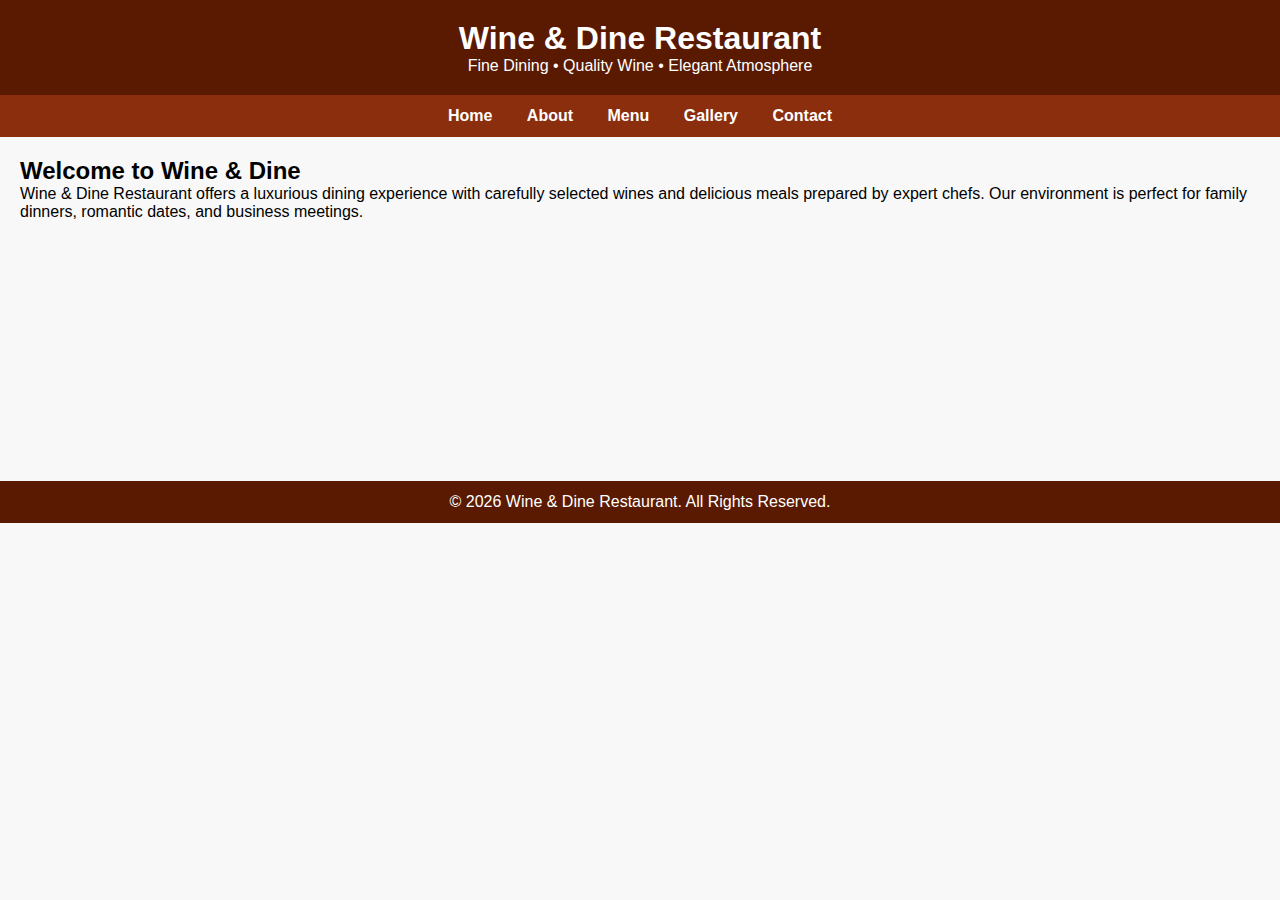
<file: index.html>
<!DOCTYPE html>
<html lang="en">
<head>
    <meta charset="UTF-8">
    <title>Wine & Dine Restaurant</title>
    <link rel="stylesheet" href="css/style.css">
</head>
<body>

<header>
    <h1>Wine & Dine Restaurant</h1>
    <p>Fine Dining • Quality Wine • Elegant Atmosphere</p>
</header>

<nav>
    <a href="index.html">Home</a>
    <a href="about.html">About</a>
    <a href="menu.html">Menu</a>
    <a href="gallery.html">Gallery</a>
    <a href="contact.html">Contact</a>
</nav>

<div class="container">
    <h2>Welcome to Wine & Dine</h2>
    <p>
        Wine & Dine Restaurant offers a luxurious dining experience with
        carefully selected wines and delicious meals prepared by expert chefs.
        Our environment is perfect for family dinners, romantic dates, and business meetings.
    </p>
</div>

<footer>
    <p>&copy; 2026 Wine & Dine Restaurant. All Rights Reserved.</p>
</footer>

</body>
</html>
</file>
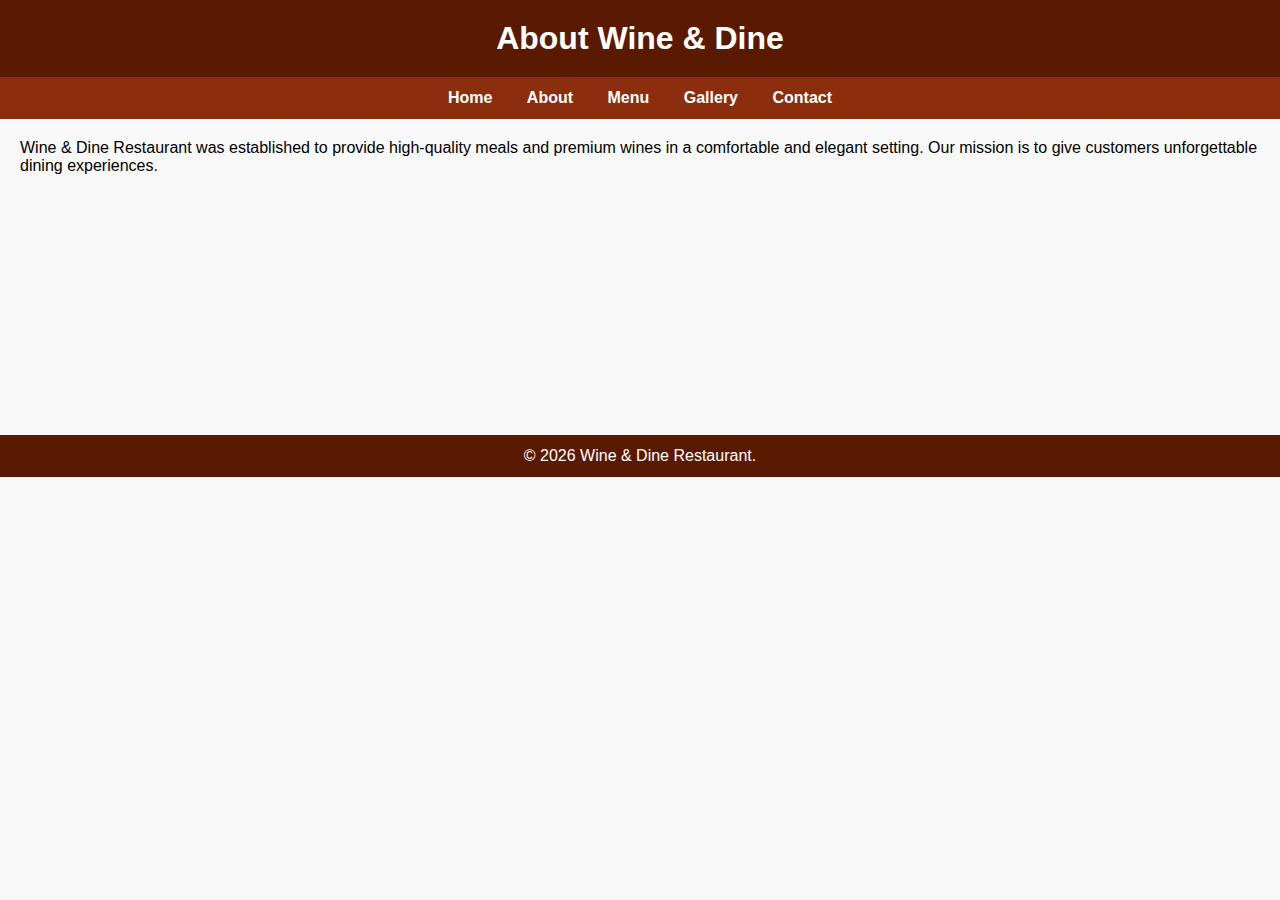
<file: about.html>
<!DOCTYPE html>
<html lang="en">
<head>
    <meta charset="UTF-8">
    <title>About Us - Wine & Dine</title>
    <link rel="stylesheet" href="css/style.css">
</head>
<body>

<header>
    <h1>About Wine & Dine</h1>
</header>

<nav>
    <a href="index.html">Home</a>
    <a href="about.html">About</a>
    <a href="menu.html">Menu</a>
    <a href="gallery.html">Gallery</a>
    <a href="contact.html">Contact</a>
</nav>

<div class="container">
    <p>
        Wine & Dine Restaurant was established to provide high-quality meals
        and premium wines in a comfortable and elegant setting.
        Our mission is to give customers unforgettable dining experiences.
    </p>
</div>

<footer>
    <p>&copy; 2026 Wine & Dine Restaurant.</p>
</footer>

</body>
</html>
</file>
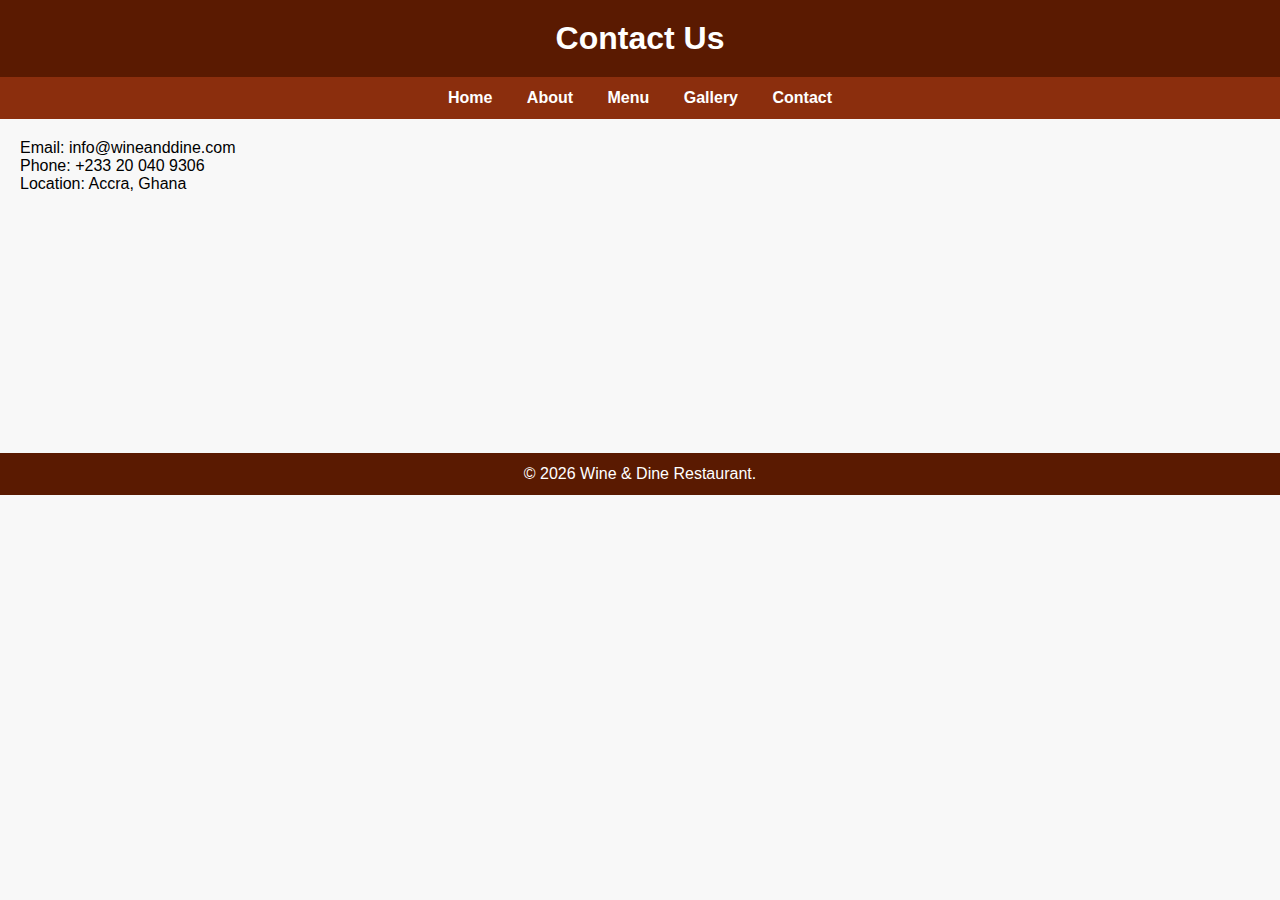
<file: contact.html>
<!DOCTYPE html>
<html lang="en">
<head>
    <meta charset="UTF-8">
    <title>Contact - Wine & Dine</title>
    <link rel="stylesheet" href="css/style.css">
</head>
<body>

<header>
    <h1>Contact Us</h1>
</header>

<nav>
    <a href="index.html">Home</a>
    <a href="about.html">About</a>
    <a href="menu.html">Menu</a>
    <a href="gallery.html">Gallery</a>
    <a href="contact.html">Contact</a>
</nav>

<div class="container">
    <p>Email: info@wineanddine.com</p>
    <p>Phone: +233 20 040 9306</p>
    <p>Location: Accra, Ghana</p>
</div>

<footer>
    <p>&copy; 2026 Wine & Dine Restaurant.</p>
</footer>

</body>
</html>
</file>
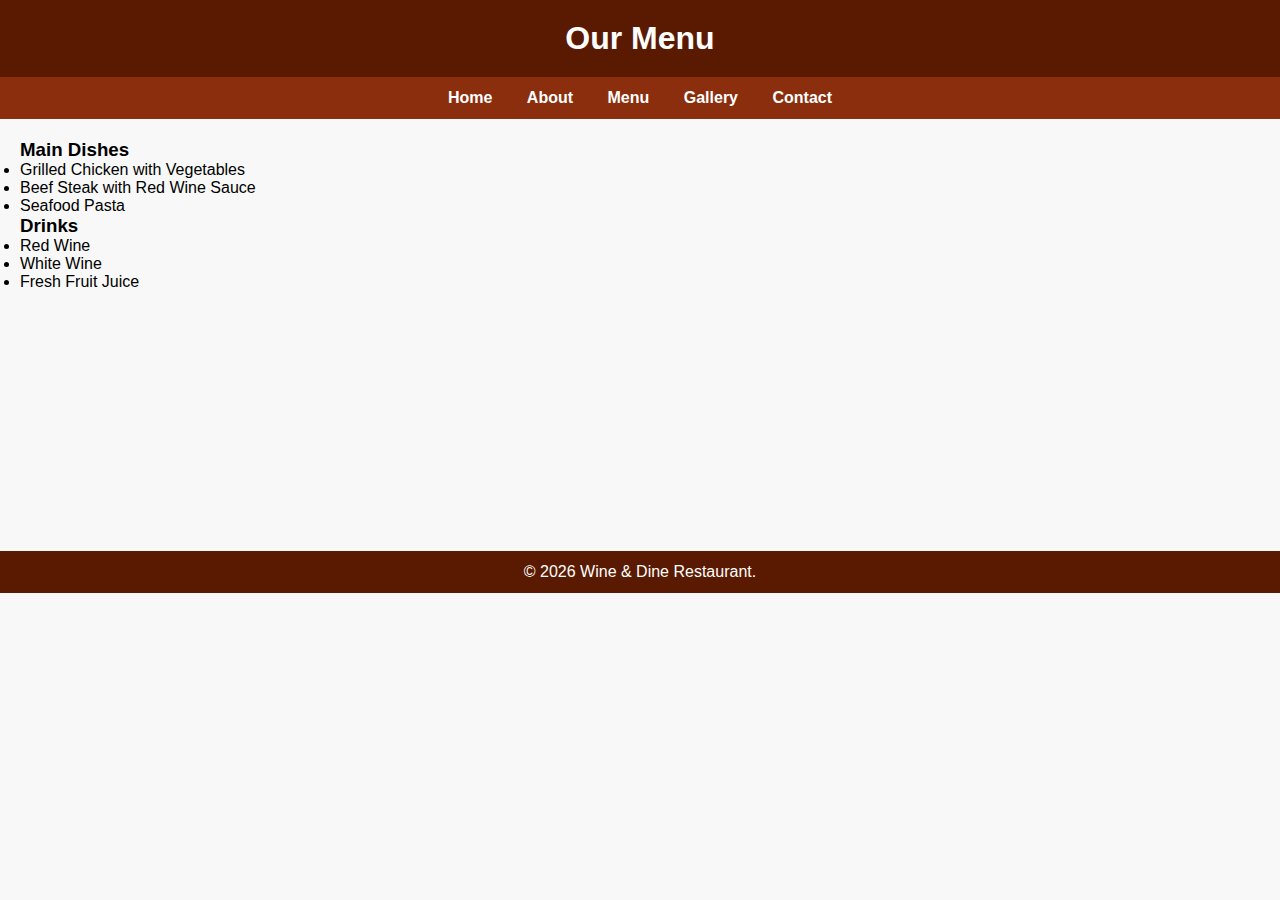
<file: menu.html>
<!DOCTYPE html>
<html lang="en">
<head>
    <meta charset="UTF-8">
    <title>Menu - Wine & Dine</title>
    <link rel="stylesheet" href="css/style.css">
</head>
<body>

<header>
    <h1>Our Menu</h1>
</header>

<nav>
    <a href="index.html">Home</a>
    <a href="about.html">About</a>
    <a href="menu.html">Menu</a>
    <a href="gallery.html">Gallery</a>
    <a href="contact.html">Contact</a>
</nav>

<div class="container">
    <h3>Main Dishes</h3>
    <ul>
        <li>Grilled Chicken with Vegetables</li>
        <li>Beef Steak with Red Wine Sauce</li>
        <li>Seafood Pasta</li>
    </ul>

    <h3>Drinks</h3>
    <ul>
        <li>Red Wine</li>
        <li>White Wine</li>
        <li>Fresh Fruit Juice</li>
    </ul>
</div>

<footer>
    <p>&copy; 2026 Wine & Dine Restaurant.</p>
</footer>

</body>
</html>
</file>
<file: css/style.css>
* {
    margin: 0;
    padding: 0;
    box-sizing: border-box;
}

body {
    font-family: Arial, Helvetica, sans-serif;
    background-color: #f8f8f8;
}

header {
    background-color: #5a1a01;
    color: white;
    text-align: center;
    padding: 20px;
}

nav {
    background-color: #8b2e0d;
    padding: 12px;
    text-align: center;
}

nav a {
    color: white;
    text-decoration: none;
    margin: 0 15px;
    font-weight: bold;
}

nav a:hover {
    color: #ffd6a0;
}

.container {
    padding: 20px;
}

img {
    margin: 10px;
    border-radius: 5px;
}

footer {
    background-color: #5a1a01;
    color: white;
    text-align: center;
    padding: 12px;
    margin-top: 15rem;
}

.first{ 
    height: 400px;
    width: 400px;
    margin-right: 1rem;
}

.second { 
    height: 400px;
    width: 400px;
    margin-left: 1rem;
}

.video1{ 
    height: 350px;
    width: 300px;
    margin-top: 3rem;
    margin-left: 20rem;
   float: right;
   margin-inline: inherit;
   
}
</file>
